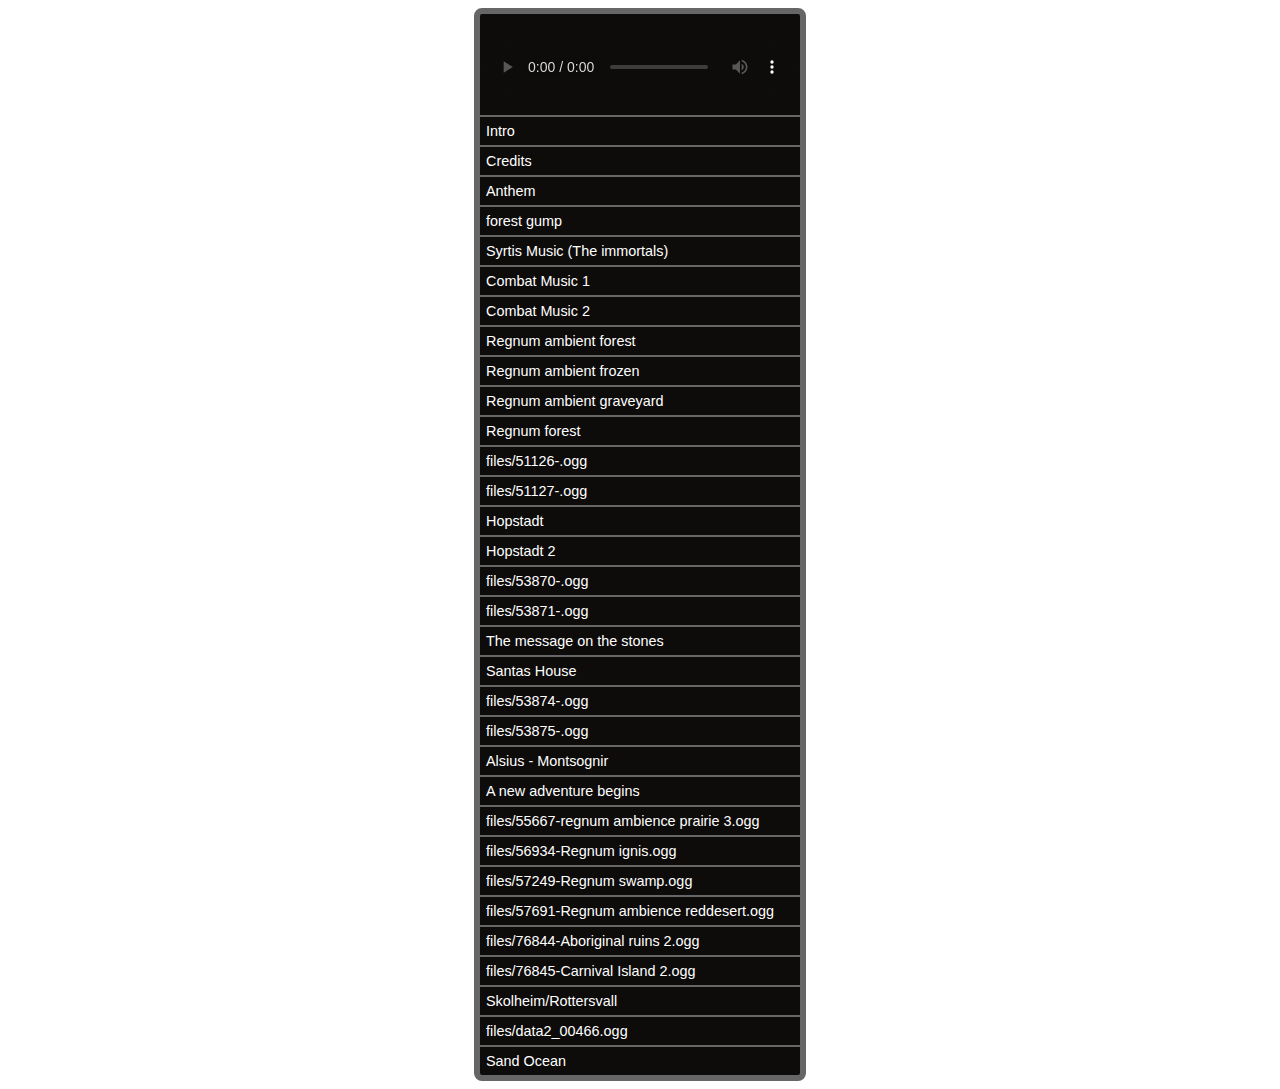
<file: index.html>
<!DOCTYPE html>
<html>
<head>
<meta charset="UTF-8">
<meta name="viewport" content="width=device-width, initial-scale=1.0, user-scalable=yes" />
<link rel="stylesheet" type="text/css" media="screen" href="player.css" />
<title>player</title>
</head>
<body onload="Lautstaerke()">

<div id="h2"></div>
<div id="ie_fallback"></div>
<div id="player">
<audio id="innerplayer" src="" controls></audio>
<p id="song-name" style="color:white;font-weight: 800;"></p>
<p id="song-description" style="color:white"></p>
<p id="song-artist" style="color:white;font-size: 10px;"></p>
<ul id="playlist"></ul>
</div>

<div id="down_hinweis"></div>

<script>
var songs = [];

fetch("files/metadata.json")
    .then(response => response.json())
    .then(data => {
        songs = data;
        createPlaylist();
    })
    .catch(error => {
        console.error("Error loading metadata:", error);
    });

var autoplay = true;
var currentIndex = 0;
var audioPlayer = document.getElementById("innerplayer");
var playlist = document.getElementById("playlist");

function createPlaylist() {
    for (var i = 0; i < songs.length; i++) {
        var listItem = document.createElement("li");
        var link = document.createElement("a");
        link.href = "#";
        link.textContent = songs[i].name;
        link.addEventListener("click", (function(index) {
            return function() {
                playSong(index);
            };
        })(i));
        listItem.appendChild(link);
        playlist.appendChild(listItem);
    }
}

function playSong(index) {
    currentIndex = index;
    audioPlayer.src = songs[index].url;
    audioPlayer.play();
    document.getElementById("song-name").textContent = songs[index].name; // Display song name
    document.getElementById("song-description").textContent = songs[index].description; // Display song description
    document.getElementById("song-artist").textContent = songs[index].artist; // Display song artist
}

function nextSong() {
    currentIndex++;
    if (currentIndex >= songs.length) {
        currentIndex = 0;
    }
    playSong(currentIndex);
}

function previousSong() {
    currentIndex--;
    if (currentIndex < 0) {
        currentIndex = songs.length - 1;
    }
    playSong(currentIndex);
}

function Lautstaerke() {
    audioPlayer.volume = 0.7;
    var neu = 0;
    if (neu !== 0) {
        // document.getElementById('innerplayer').focus(); // führt zu Springen des Fokus in iOS
    }
}

audioPlayer.addEventListener("ended", function() {
    nextSong();
});

createPlaylist();
// playSong(currentIndex);
</script>

</body>
</html>
</file>
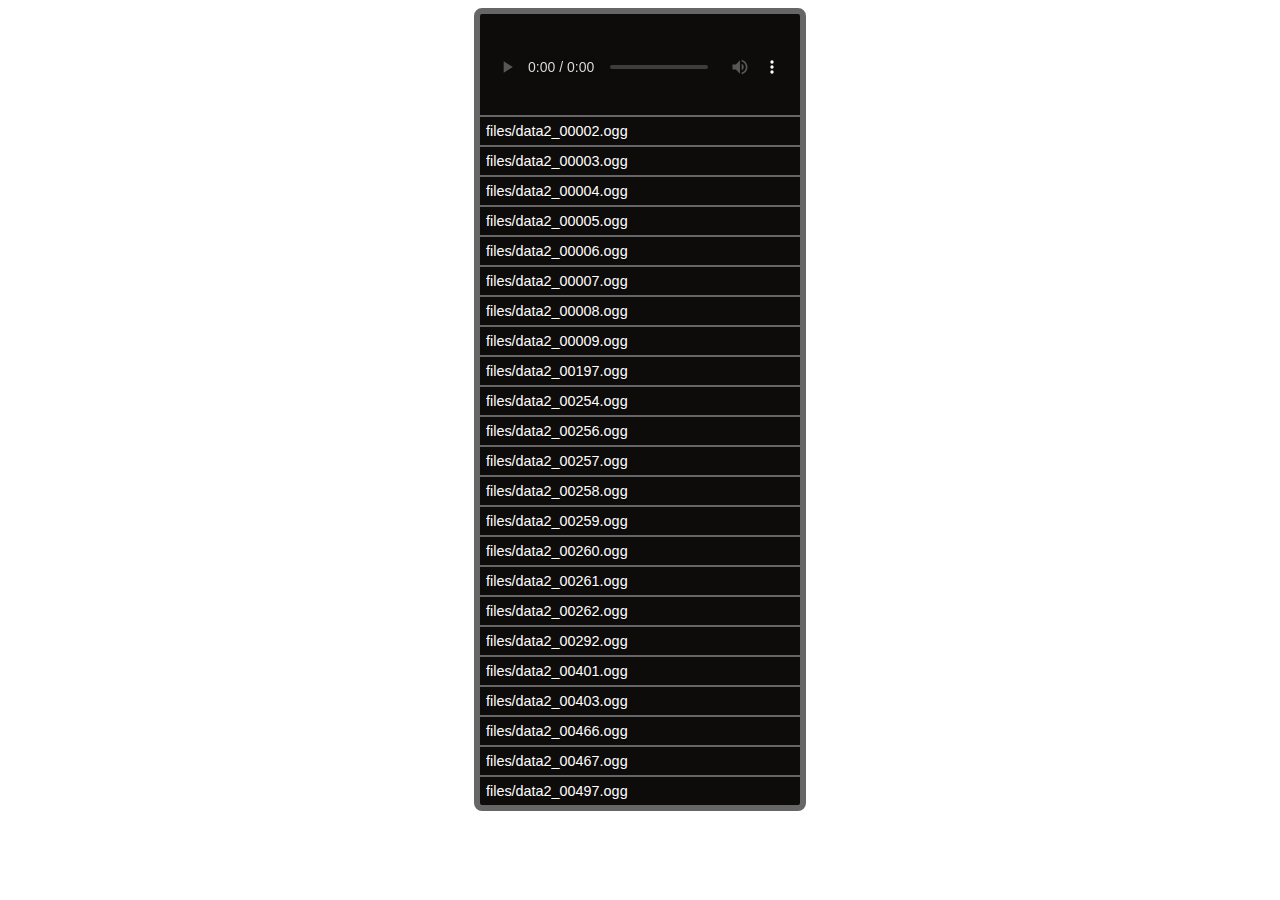
<file: player.html>
<!DOCTYPE html>
<html>
<head>
<meta charset="UTF-8">
<meta name="viewport" content="width=device-width, initial-scale=1.0, user-scalable=yes" />
<link rel="stylesheet" type="text/css" media="screen" href="player.css" />
<title>player</title>
</head>
<body onload="Lautstaerke()">

<div id="h2"></div>
<div id="ie_fallback"></div>
<div id="player">
<audio id="innerplayer" src="" controls></audio>
<p id="song-name" style="color:white;font-weight: 800;"></p>
<p id="song-description" style="color:white"></p>
<p id="song-artist" style="color:white;font-size: 10px;"></p>
<ul id="playlist"></ul>
</div>

<div id="down_hinweis"></div>

<script>
var songs = [
    {
        url: "files/data2_00002.ogg",
        name: "files/data2_00002.ogg",
        artist: "unknown",
        description: "description",
    },
    {
        url: "files/data2_00003.ogg",
        name: "files/data2_00003.ogg",
    },
    {
        url: "files/data2_00004.ogg",
        name: "files/data2_00004.ogg",
    },
    {
        url: "files/data2_00005.ogg",
        name: "files/data2_00005.ogg",
    },
    {
        url: "files/data2_00006.ogg",
        name: "files/data2_00006.ogg",
    },
    {
        url: "files/data2_00007.ogg",
        name: "files/data2_00007.ogg",
    },
    {
        url: "files/data2_00008.ogg",
        name: "files/data2_00008.ogg",
    },
    {
        url: "files/data2_00009.ogg",
        name: "files/data2_00009.ogg",
    },
    {
        url: "files/data2_00197.ogg",
        name: "files/data2_00197.ogg",
    },
    {
        url: "files/data2_00254.ogg",
        name: "files/data2_00254.ogg",
    },
    {
        url: "files/data2_00256.ogg",
        name: "files/data2_00256.ogg",
    },
    {
        url: "files/data2_00257.ogg",
        name: "files/data2_00257.ogg",
    },
    {
        url: "files/data2_00258.ogg",
        name: "files/data2_00258.ogg",
    },
    {
        url: "files/data2_00259.ogg",
        name: "files/data2_00259.ogg",
    },
    {
        url: "files/data2_00260.ogg",
        name: "files/data2_00260.ogg",
    },
    {
        url: "files/data2_00261.ogg",
        name: "files/data2_00261.ogg",
    },
    {
        url: "files/data2_00262.ogg",
        name: "files/data2_00262.ogg",
    },
    {
        url: "files/data2_00292.ogg",
        name: "files/data2_00292.ogg",
    },
    {
        url: "files/data2_00401.ogg",
        name: "files/data2_00401.ogg",
    },
    {
        url: "files/data2_00403.ogg",
        name: "files/data2_00403.ogg",
    },
    {
        url: "files/data2_00466.ogg",
        name: "files/data2_00466.ogg",
    },
    {
        url: "files/data2_00467.ogg",
        name: "files/data2_00467.ogg",
    },
    {
        url: "files/data2_00497.ogg",
        name: "files/data2_00497.ogg",
    },

    // Add more songs here...
];

var autoplay = true;
var currentIndex = 0;
var audioPlayer = document.getElementById("innerplayer");
var playlist = document.getElementById("playlist");

function createPlaylist() {
    for (var i = 0; i < songs.length; i++) {
        var listItem = document.createElement("li");
        var link = document.createElement("a");
        link.href = "#";
        link.textContent = songs[i].name;
        link.addEventListener("click", (function(index) {
            return function() {
                playSong(index);
            };
        })(i));
        listItem.appendChild(link);
        playlist.appendChild(listItem);
    }
}

function playSong(index) {
    currentIndex = index;
    audioPlayer.src = songs[index].url;
    audioPlayer.play();
    document.getElementById("song-name").textContent = songs[index].name; // Display song name
    document.getElementById("song-description").textContent = songs[index].description; // Display song description
    document.getElementById("song-artist").textContent = 'Artist: ' + songs[index].artist; // Display song artist
}

function nextSong() {
    currentIndex++;
    if (currentIndex >= songs.length) {
        currentIndex = 0;
    }
    playSong(currentIndex);
}

function previousSong() {
    currentIndex--;
    if (currentIndex < 0) {
        currentIndex = songs.length - 1;
    }
    playSong(currentIndex);
}

function Lautstaerke() {
    audioPlayer.volume = 0.7;
    var neu = 0;
    if (neu !== 0) {
        // document.getElementById('innerplayer').focus(); // führt zu Springen des Fokus in iOS
    }
}

audioPlayer.addEventListener("ended", function() {
    nextSong();
});

createPlaylist();
// playSong(currentIndex);
</script>

</body>
</html>
</file>
<file: player.css>
html {font-family: Arial, sans-serif;}
#player {
	border: 6px solid #666;
	border-radius: .5em;
	max-width: 20em;
	background: #0e0c0b;
  margin:auto;
}


#player audio {width: 99%;   margin: 25px 0 0 0; border:1px solid transparent;} /* 25px fuer Android */
#player audio:focus, #player audio:hover {background:#bbb;} /* die Rahmenfarbe */

@media screen and (-webkit-min-device-pixel-ratio:0) { /*chrome only*/
	audio {	filter: invert(1);}
}

#player ul {margin:0;padding:0}
#player li {
	box-sizing:border-box;
	-moz-box-sizing:border-box; /* Firefox */
	list-style-type:none;
	/*padding:6px;*/
	border-top: 2px solid #666;
	/* width: 240px; */
}

#player li a {padding:6px;}
#player li a:focus, #player li a:hover {background:#ccc;color:#000;outline:0}
#player li, #player li a {color:white;text-decoration:none; font-size: .9rem;display:block;}
.star {font-size: 1.3rem; line-height: .1rem; /*vertical-align: -.5rem;*/}
.bem {
	font-size: .8rem; 
	-webkit-text-size-adjust: none; /* was es alles gibt! */
}

h1, p, #gemafrei {text-align:center;}



/* Smartphones and iPad (portrait and landscape) ----------- */
@media only screen 
and (min-device-width : 320px) 
and (max-device-width : 1024px) {
	#gemafrei:before {content:'iOS und Android mögen leider kein Autostart.'; display:block;}
	#player li{border-top: 1px solid #888;}
}
</file>
